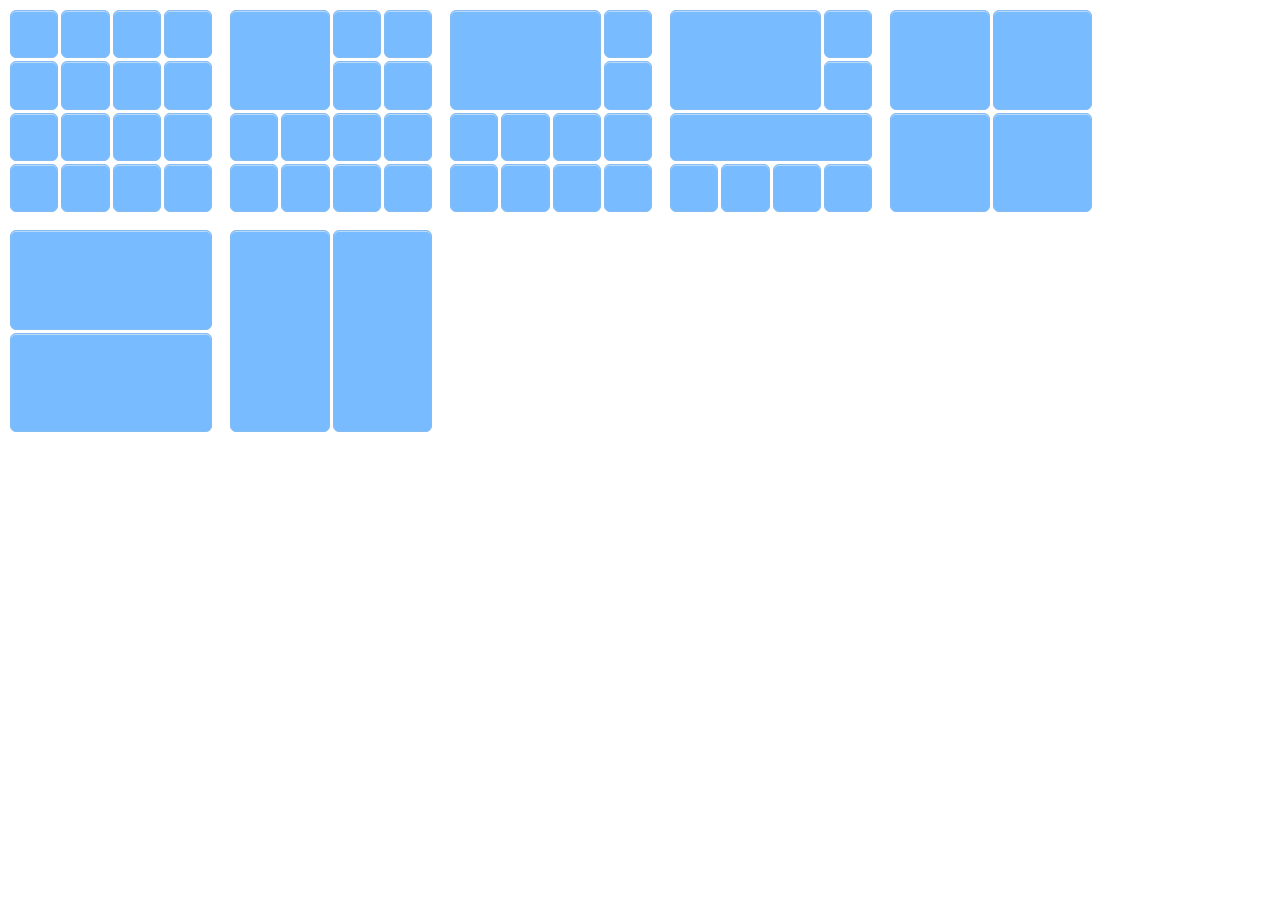
<file: example/index.html>
<!DOCTYPE html>
<html>
	<head>
		<title></title>

		<link rel="stylesheet" href="example.css"/>
	</head>
	<body>
		<div class="grid">
			<div class="s1 x0 y0"></div>
			<div class="s1 x1 y0"></div>
			<div class="s1 x2 y0"></div>
			<div class="s1 x3 y0"></div>

			<div class="s1 x0 y1"></div>
			<div class="s1 x1 y1"></div>
			<div class="s1 x2 y1"></div>
			<div class="s1 x3 y1"></div>

			<div class="s1 x0 y2"></div>
			<div class="s1 x1 y2"></div>
			<div class="s1 x2 y2"></div>
			<div class="s1 x3 y2"></div>

			<div class="s1 x0 y3"></div>
			<div class="s1 x1 y3"></div>
			<div class="s1 x2 y3"></div>
			<div class="s1 x3 y3"></div>
		</div>

		<div class="grid">
			<div class="s2 x0 y0"></div>
			<div class="s1 x2 y0"></div>
			<div class="s1 x3 y0"></div>

			<div class="s1 x2 y1"></div>
			<div class="s1 x3 y1"></div>

			<div class="s1 x0 y2"></div>
			<div class="s1 x1 y2"></div>
			<div class="s1 x2 y2"></div>
			<div class="s1 x3 y2"></div>

			<div class="s1 x0 y3"></div>
			<div class="s1 x1 y3"></div>
			<div class="s1 x2 y3"></div>
			<div class="s1 x3 y3"></div>
		</div>

		<div class="grid">
			<div class="w3 h2 x0 y0"></div>
			<div class="s1 x3 y0"></div>
			<div class="s1 x3 y1"></div>

			<div class="s1 x0 y2"></div>
			<div class="s1 x1 y2"></div>
			<div class="s1 x2 y2"></div>
			<div class="s1 x3 y2"></div>

			<div class="s1 x0 y3"></div>
			<div class="s1 x1 y3"></div>
			<div class="s1 x2 y3"></div>
			<div class="s1 x3 y3"></div>
		</div>


		<div class="grid">
			<div class="w3 h2 x0 y0"></div>
			<div class="s1 x3 y0"></div>
			<div class="s1 x3 y1"></div>

			<div class="w4 h1 x0 y2"></div>

			<div class="s1 x0 y3"></div>
			<div class="s1 x1 y3"></div>
			<div class="s1 x2 y3"></div>
			<div class="s1 x3 y3"></div>
		</div>

		<div class="grid">
			<div class="s2 x0 y0"></div>
			<div class="s2 x2 y0"></div>

			<div class="s2 x0 y2"></div>
			<div class="s2 x2 y2"></div>
		</div>


		<div class="grid">
			<div class="w4 h2 x0 y0"></div>
			<div class="w4 h2 x0 y2"></div>
		</div>

		<div class="grid">
			<div class="w2 h4 x0 y0"></div>
			<div class="w2 h4 x2 y0"></div>
		</div>
	</body>
</html>
</file>
<file: example/example.css>
/**
 * grid.less
 * --------------------------------------------------------
 * license: GNU GENERAL PUBLIC LICENSE Version 2, June 1991.
 * author: Mient-jan Stelling <mientjan.stelling@gmail.com>
 * copyright: Copyright (c) 2013 Mient-jan Stelling
 * requires: less 1.4 >
 */
.grid {
  position: relative;
  width: 200px;
  height: 200px;
}
.grid .s4 {
  width: 200px;
  height: 200px;
}
.grid .s3 {
  width: 148.75px;
  height: 148.75px;
}
.grid .s2 {
  width: 97.5px;
  height: 97.5px;
}
.grid .s1 {
  width: 46.25px;
  height: 46.25px;
}
.grid .w4 {
  width: 200px;
}
.grid .w3 {
  width: 148.75px;
}
.grid .w2 {
  width: 97.5px;
}
.grid .w1 {
  width: 46.25px;
}
.grid .h4 {
  height: 200px;
}
.grid .h3 {
  height: 148.75px;
}
.grid .h2 {
  height: 97.5px;
}
.grid .h1 {
  height: 46.25px;
}
.grid .x3 {
  position: absolute;
  left: 153.75px;
}
.grid .x2 {
  position: absolute;
  left: 102.5px;
}
.grid .x1 {
  position: absolute;
  left: 51.25px;
}
.grid .x0 {
  position: absolute;
  left: 0px;
}
.grid .y3 {
  position: absolute;
  top: 153.75px;
}
.grid .y2 {
  position: absolute;
  top: 102.5px;
}
.grid .y1 {
  position: absolute;
  top: 51.25px;
}
.grid .y0 {
  position: absolute;
  top: 0px;
}
html,
body {
  width: 100%;
  height: 100%;
  margin: 0;
  padding: 0;
}
.grid {
  margin: 10px;
  float: left;
}
.grid div {
  -moz-box-shadow: inset 0px 1px 0px 0px #BBDAF7;
  -webkit-box-shadow: inset 0px 1px 0px 0px #BBDAF7;
  box-shadow: inset 0px 1px 0px 0px #BBDAF7;
  background-color: #79BBFF;
  -webkit-border-top-left-radius: 6px;
  -moz-border-radius-topleft: 6px;
  border-top-left-radius: 6px;
  -webkit-border-top-right-radius: 6px;
  -moz-border-radius-topright: 6px;
  border-top-right-radius: 6px;
  -webkit-border-bottom-right-radius: 6px;
  -moz-border-radius-bottomright: 6px;
  border-bottom-right-radius: 6px;
  -webkit-border-bottom-left-radius: 6px;
  -moz-border-radius-bottomleft: 6px;
  border-bottom-left-radius: 6px;
  text-indent: 0;
  border: 1px solid #84BBF3;
  display: inline-block;
  color: #FFFFFF;
  font-family: Arial;
  font-size: 15px;
  font-weight: bold;
  font-style: normal;
  height: 50px;
  line-height: 50px;
  width: 86px;
  text-decoration: none;
  text-align: center;
  text-shadow: 1px 1px 0px #528ECC;
}
</file>
